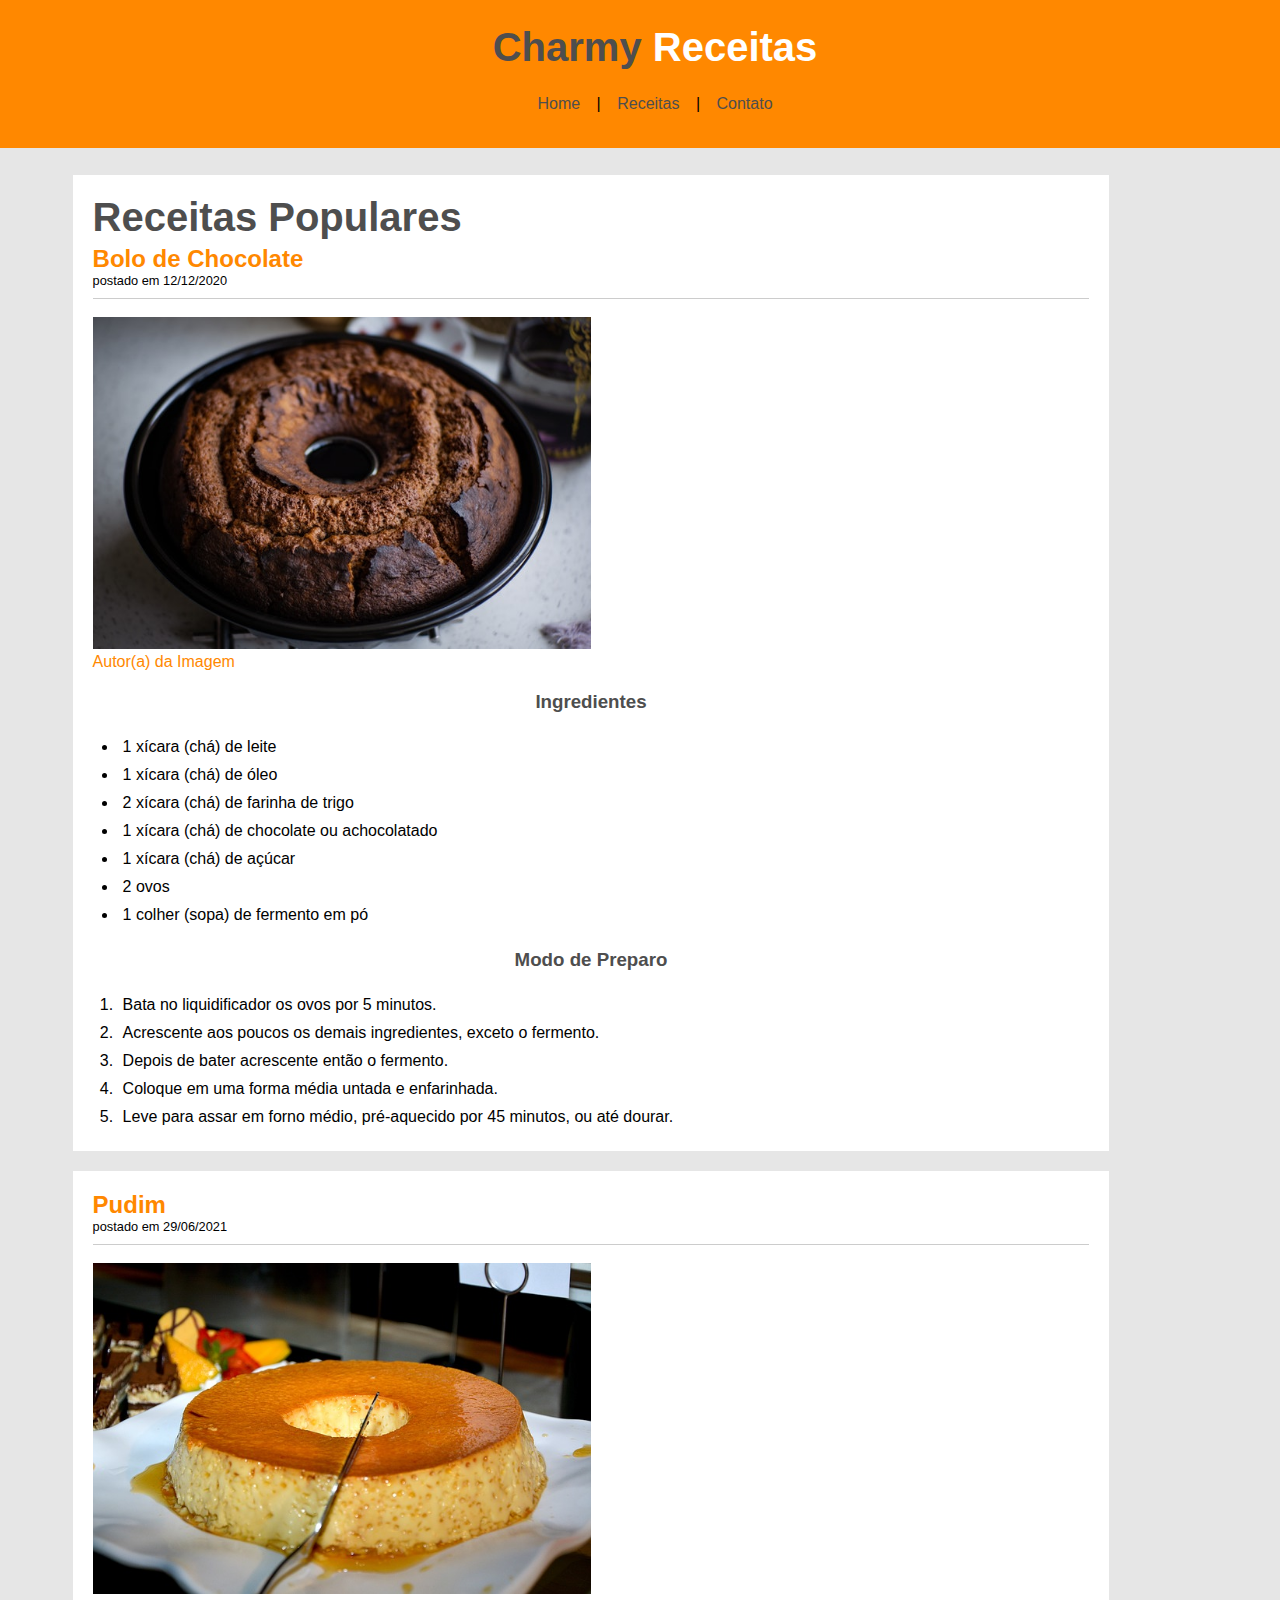
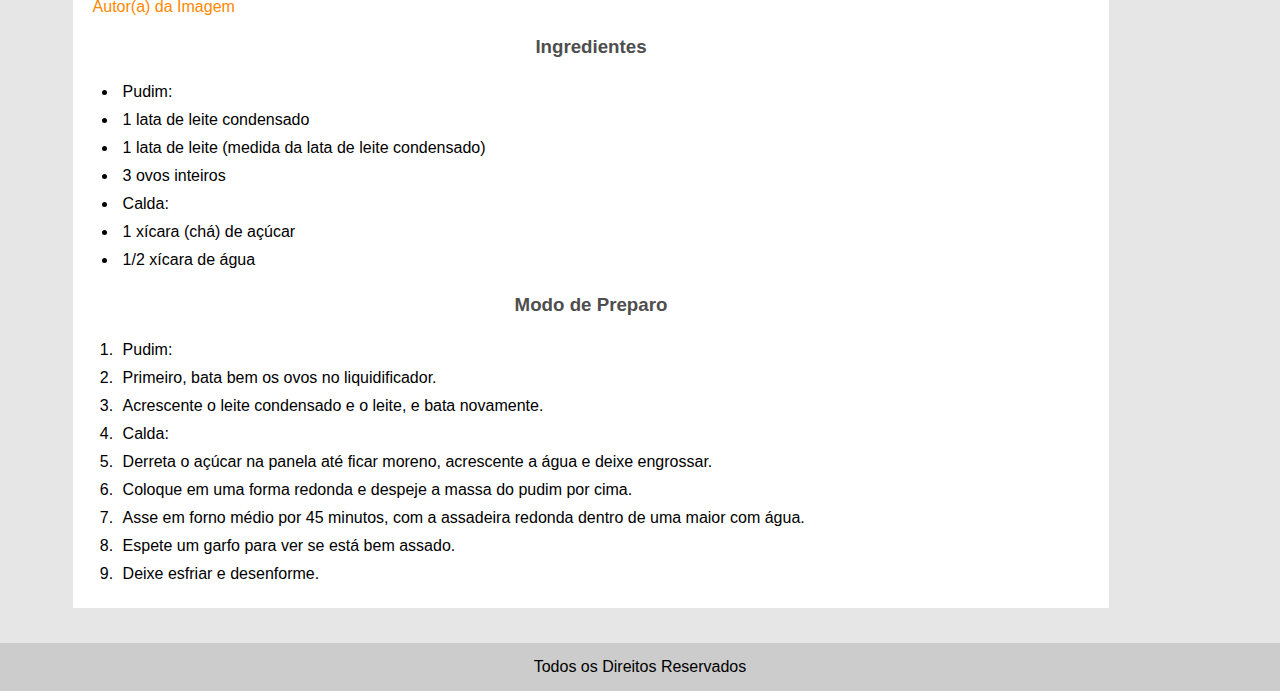
<file: index.html>
<!DOCTYPE html>
<html lang="pt-br">

<head>
    <meta charset="UTF-8">
    <meta http-equiv="X-UA-Compatible" content="IE=edge">
    <meta name="viewport" content="width=device-width, initial-scale=1.0">
    <title>Charmy-Receitas</title>
    <link rel="stylesheet" href="css/style.css">
</head>

<body>
    <header id="area-cabecalho">
        <div id="area-logo">
            <a href="index.html">
                <h1>Charmy <span class="branco">Receitas</span></h1>
            </a>
        </div>
        <!--//Fechamento area-logo-->

        <nav id="area-menu">
            <ul>
                <li type="none"><a href="index.html">Home</a> |</li>
                <li type="none"><a href="receitas.html">Receitas</a> |</li>
                <li type="none"><a href="contato.html">Contato</a></li>
            </ul>

        </nav>
        <!--//Fechamento area-menu-->

    </header>
    <!--//Fechamento area-cabecalho-->

    <div id="area-principal">
        <div id="area-postagens">
            <div class="postagem">
                <h1>Receitas Populares</h1>
                <h2>Bolo de Chocolate</h2>
                <span class="data-postagem">postado em 12/12/2020</span><br>
                <img src="imagens/pexels-onur-2957897.jpg">
                <figcaption><a href="https://www.pexels.com/pt-br/@onurccn" target="_blank">Autor(a) da Imagem</a>
                </figcaption>
                <h3>Ingredientes</h3>
                <ul>
                    <li>1 xícara (chá) de leite</li>
                    <li>1 xícara (chá) de óleo</li>
                    <li>2 xícara (chá) de farinha de trigo</li>
                    <li>1 xícara (chá) de chocolate ou achocolatado</li>
                    <li>1 xícara (chá) de açúcar</li>
                    <li>2 ovos</li>
                    <li>1 colher (sopa) de fermento em pó</li>
                </ul>

                <h3>Modo de Preparo</h3>
                <ol>
                    <li>Bata no liquidificador os ovos por 5 minutos.</li>
                    <li>Acrescente aos poucos os demais ingredientes, exceto o fermento.</li>
                    <li>Depois de bater acrescente então o fermento.</li>
                    <li>Coloque em uma forma média untada e enfarinhada.</li>
                    <li>Leve para assar em forno médio, pré-aquecido por 45 minutos, ou até dourar.</li>
                </ol>

            </div>
            <!--//Fechamento postagem-->
            <div class="postagem">
                <h2>Pudim</h2>
                <span class="data-postagem">postado em 29/06/2021</span><br>
                <img src="imagens/pudding-3629129_640.jpg">
                <figcaption><a href="https://pixabay.com/pt/users/viadireta-8660175/" target="_blank">Autor(a) da
                        Imagem</a></figcaption>
                <h3>Ingredientes</h3>
                <ul>
                    <li>Pudim:</li>
                    <li>1 lata de leite condensado</li>
                    <li>1 lata de leite (medida da lata de leite condensado)</li>
                    <li>3 ovos inteiros</li>
                    <li>Calda:</li>
                    <li>1 xícara (chá) de açúcar</li>
                    <li>1/2 xícara de água</li>
                </ul>

                <h3>Modo de Preparo</h3>
                <ol>
                    <li>Pudim:</li>
                    <li>Primeiro, bata bem os ovos no liquidificador.</li>
                    <li>Acrescente o leite condensado e o leite, e bata novamente.</li>
                    <li>Calda:</li>
                    <li>Derreta o açúcar na panela até ficar moreno, acrescente a água e deixe engrossar.</li>
                    <li>Coloque em uma forma redonda e despeje a massa do pudim por cima.</li>
                    <li>Asse em forno médio por 45 minutos, com a assadeira redonda dentro de uma maior com água.</li>
                    <li>Espete um garfo para ver se está bem assado.</li>
                    <li>Deixe esfriar e desenforme.</li>
                </ol>
            </div>
            <!--//Fechamento postagem-->

        </div>
        <!--//Fechamento area-postagens-->

    </div>
    <!--//Fechamento area-principal-->

    <footer id="area-rodape">
        Todos os Direitos Reservados
    </footer>
    <!--//Fechamento area-rodape-->

</body>

</html>
</file>
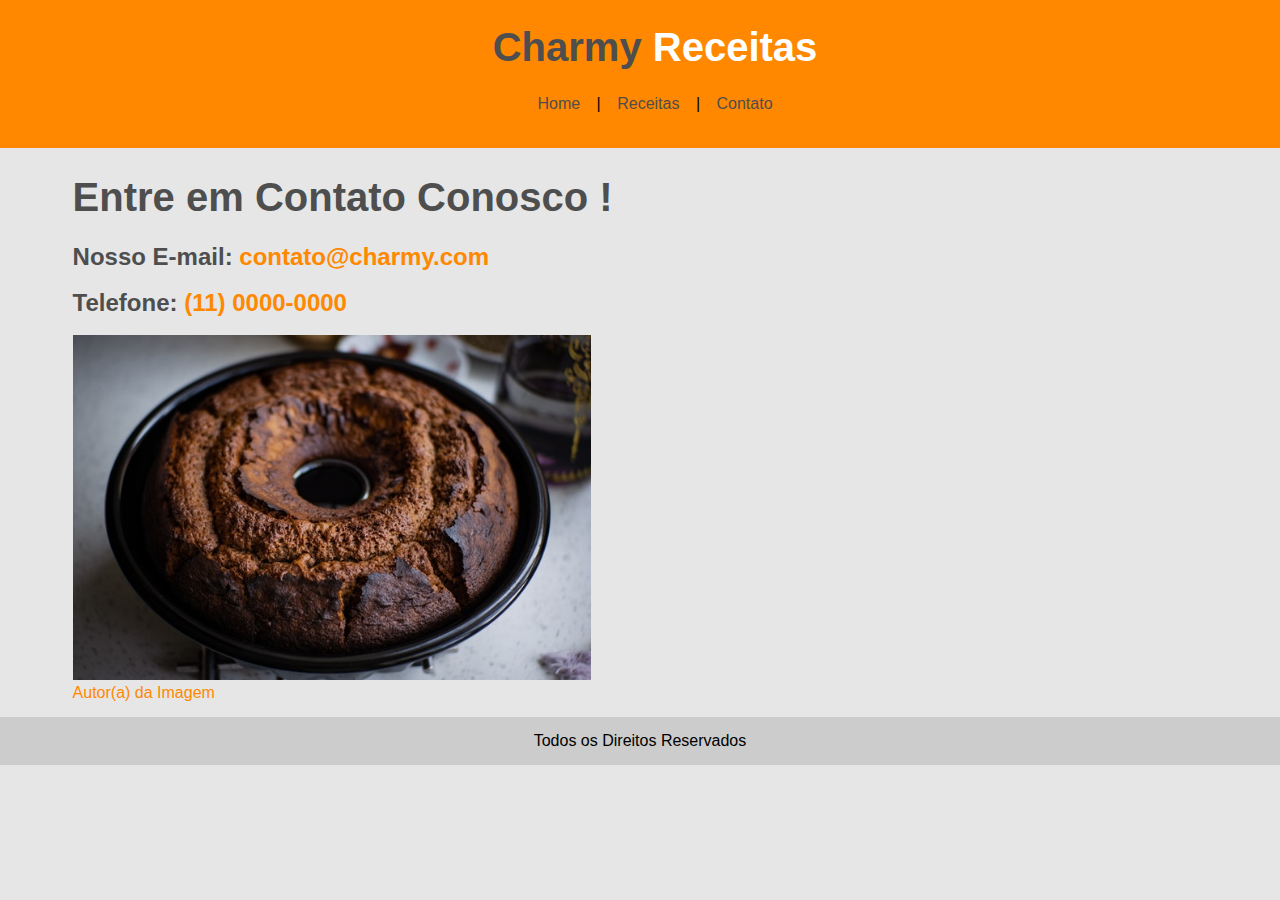
<file: contato.html>
<!DOCTYPE html>
<html lang="pt-br">

<head>
    <meta charset="UTF-8">
    <meta http-equiv="X-UA-Compatible" content="IE=edge">
    <meta name="viewport" content="width=device-width, initial-scale=1.0">
    <title>Charmy-Receitas</title>
    <link rel="stylesheet" href="css/style.css">
</head>

<body>
    <header id="area-cabecalho">
        <div id="area-logo">
            <a href="index.html">
                <h1>Charmy <span class="branco">Receitas</span></h1>
            </a>
        </div>
        <!--//Fechamento area-logo-->

        <nav id="area-menu">
            <ul>
                <li type="none"><a href="index.html">Home</a> |</li>
                <li type="none"><a href="receitas.html">Receitas</a> |</li>
                <li type="none"><a href="contato.html">Contato</a></li>
            </ul>

        </nav>
        <!--//Fechamento area-menu-->

    </header>
    <!--//Fechamento area-cabecalho-->

    <div id="area-principal">
        <div id="area-postagens">
            <h1>Entre em Contato Conosco !</h1><br>
            <h2><span style="color: #4e4e4e;">Nosso E-mail:</span> contato@charmy.com</h2><br>
            <h2><span style="color: #4e4e4e;">Telefone:</span> (11) 0000-0000</h2><br>
            <img src="imagens/pexels-onur-2957897.jpg">
            <figcaption><a href="https://www.pexels.com/pt-br/@onurccn" target="_blank">Autor(a) da Imagem</a>
            </figcaption>
        </div>
        <!--//Fechamento area-postagens-->

    </div>
    <!--//Fechamento area-principal-->

    <footer id="area-rodape">
        Todos os Direitos Reservados
    </footer>
    <!--//Fechamento area-rodape-->

</body>

</html>
</file>
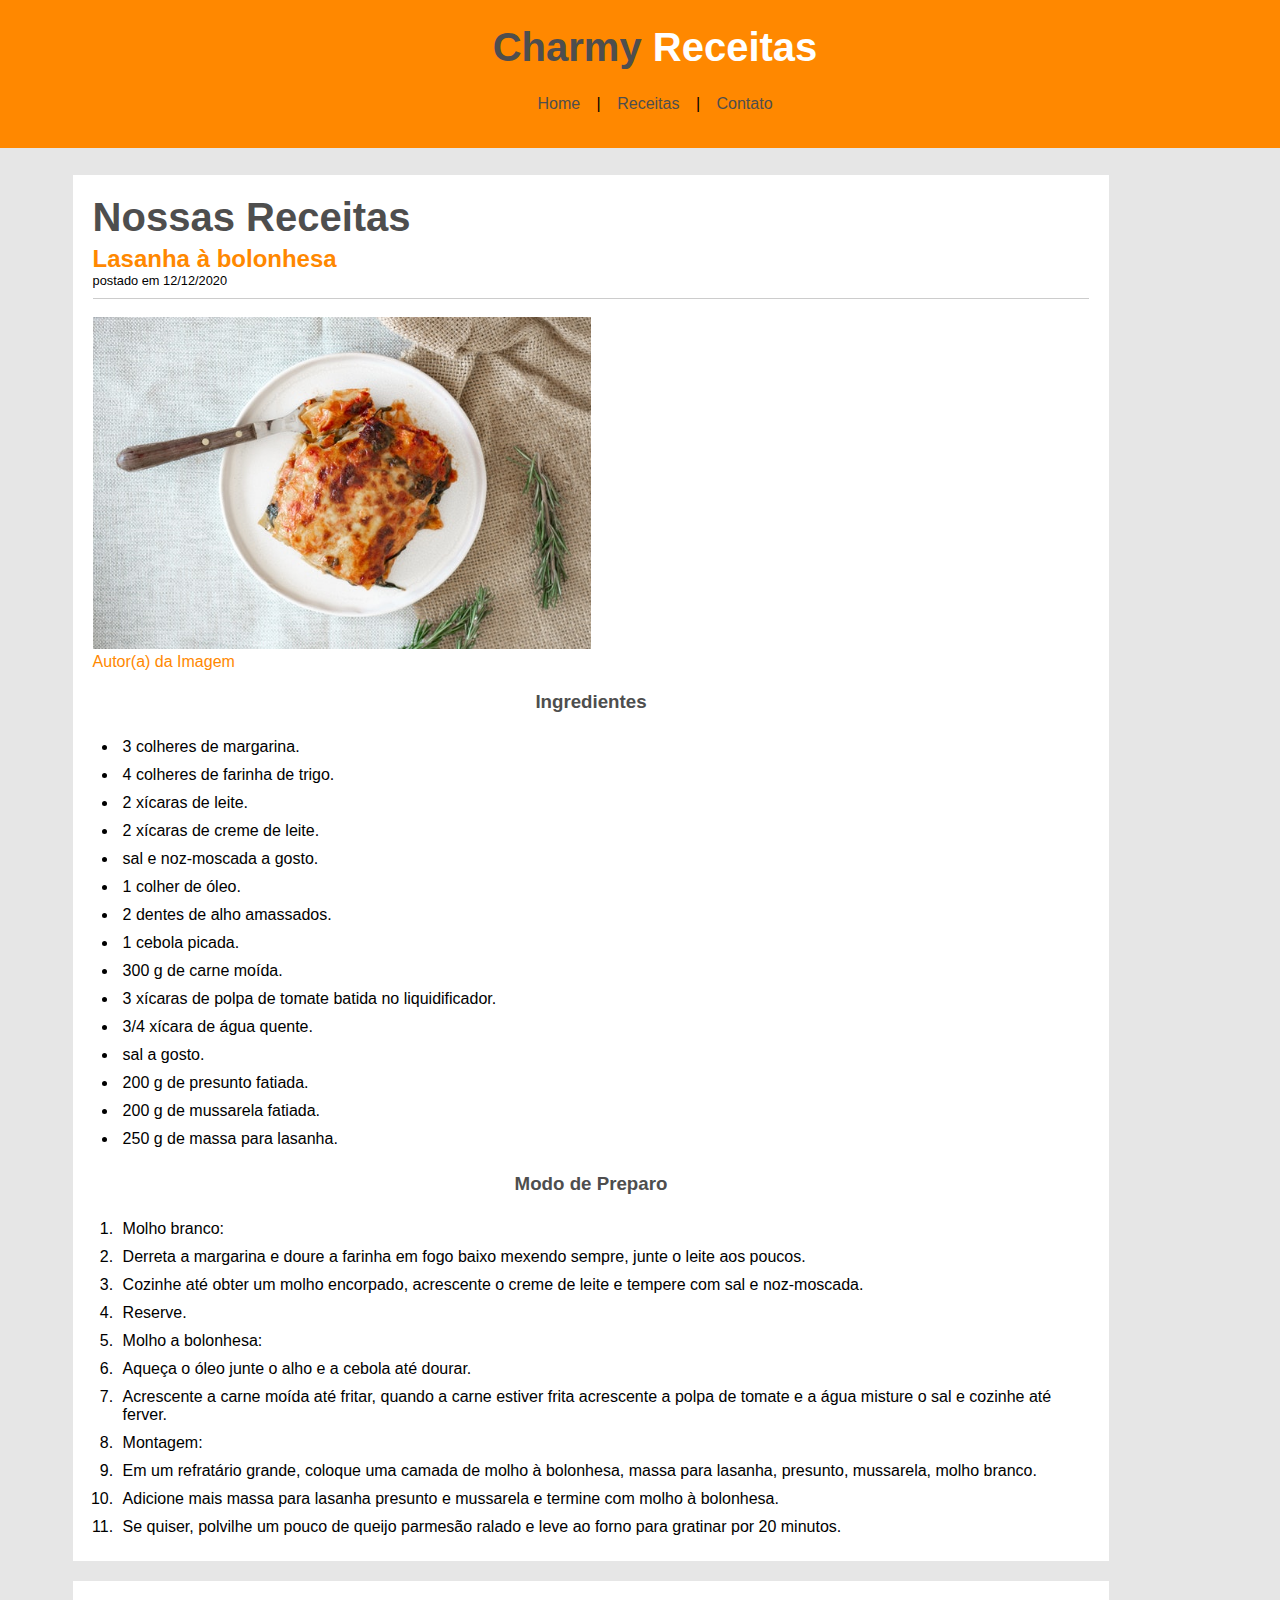
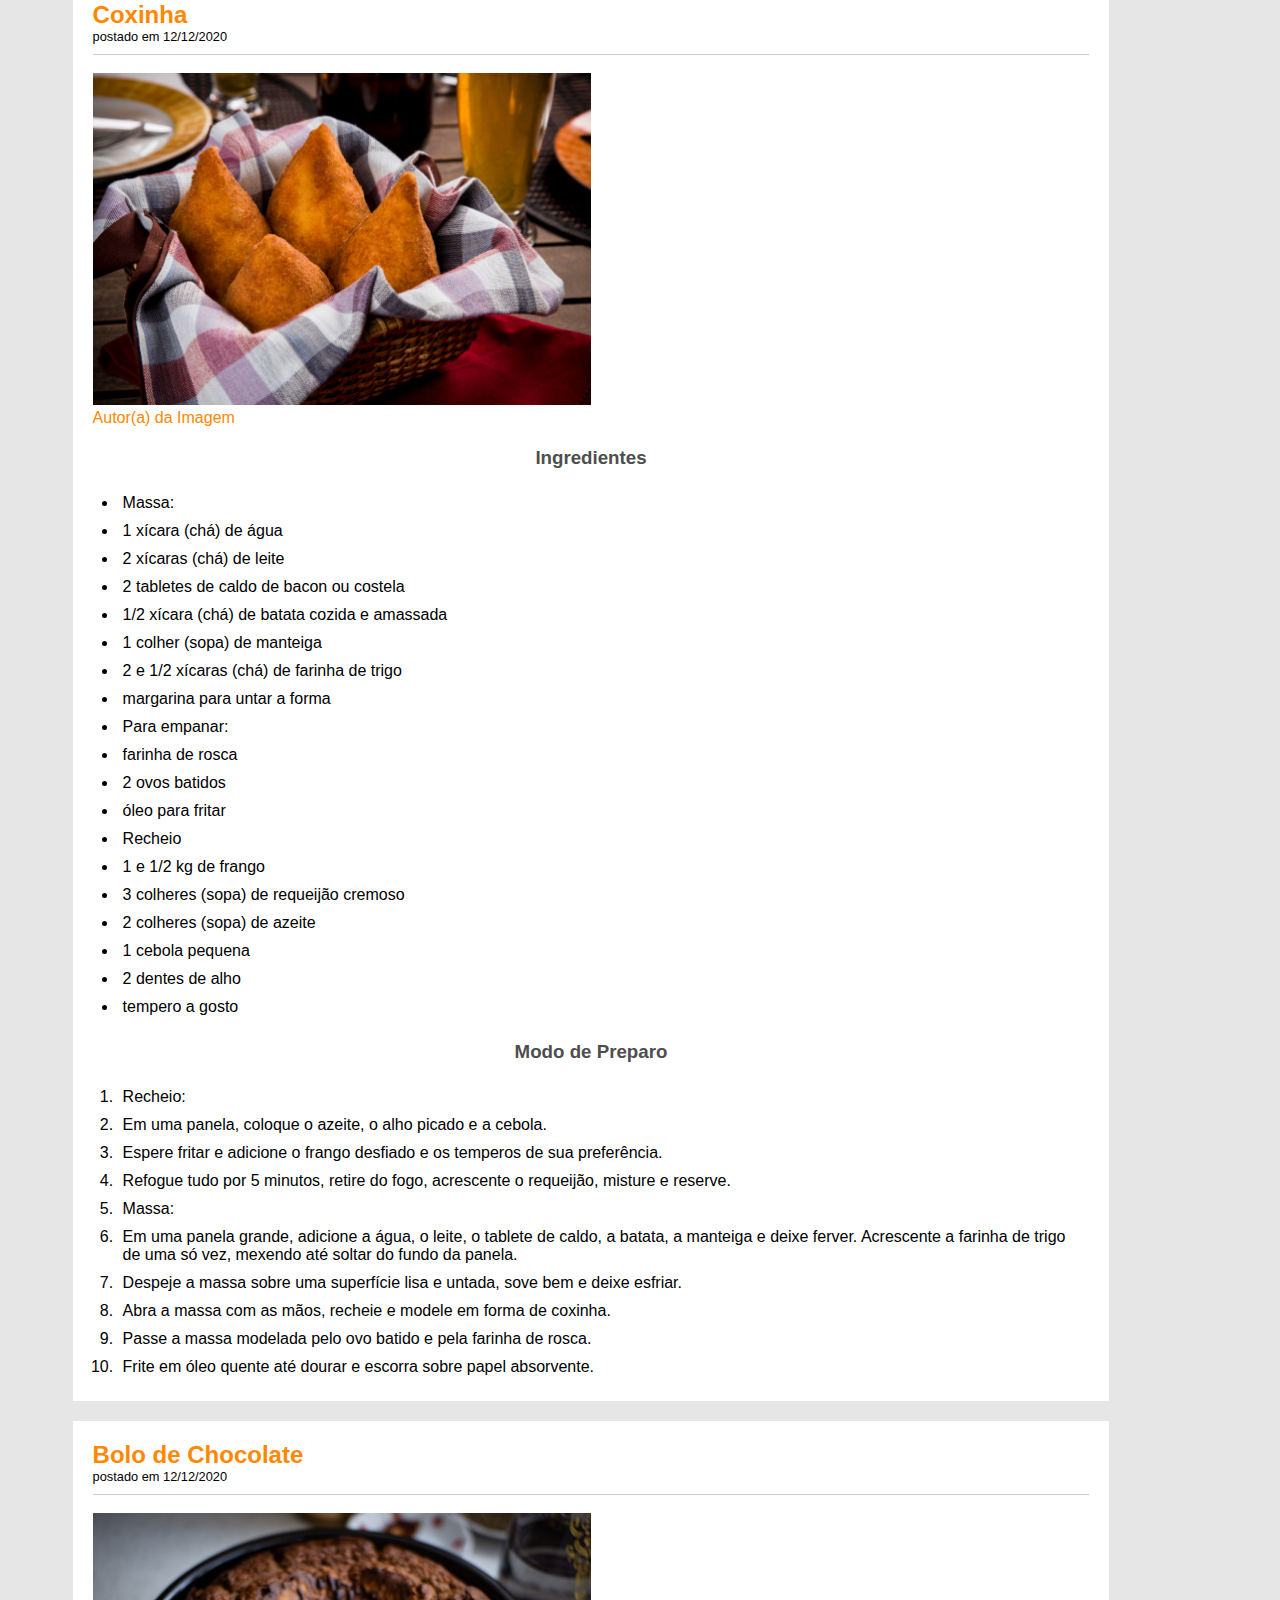
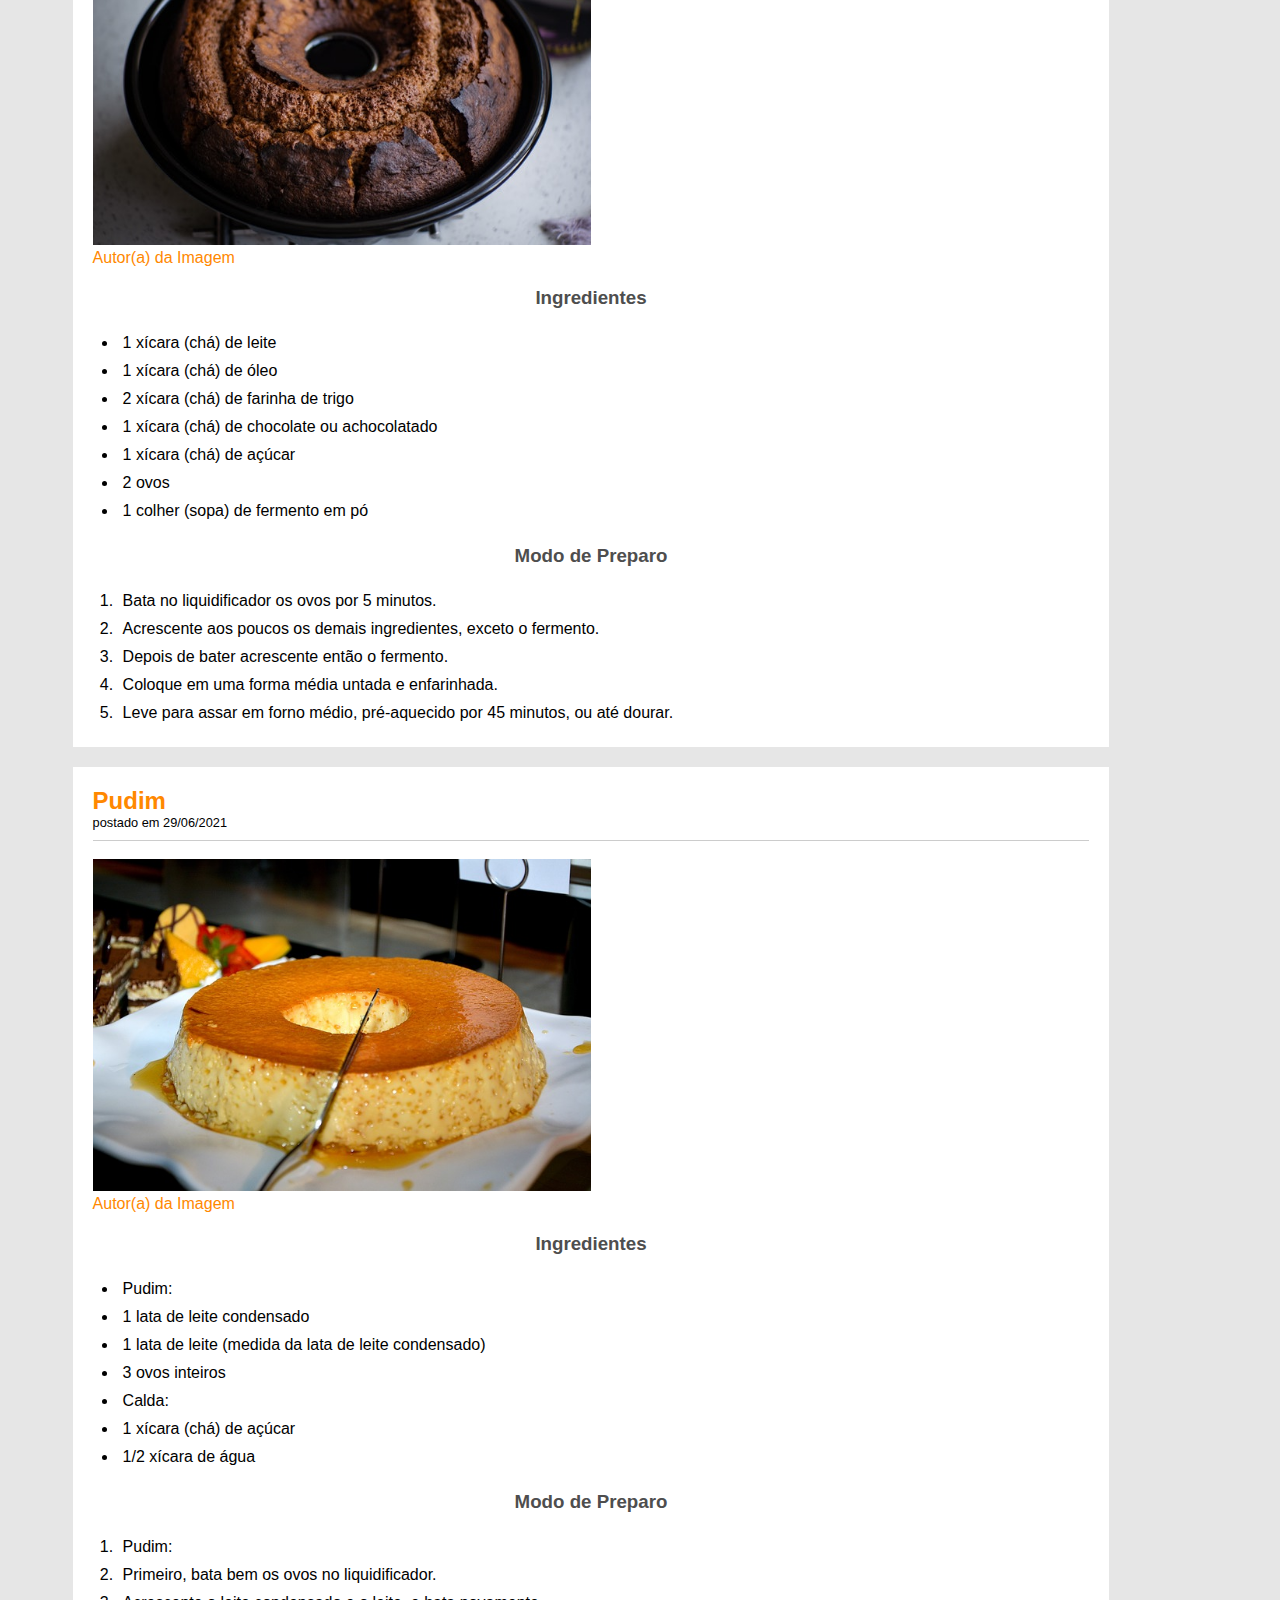
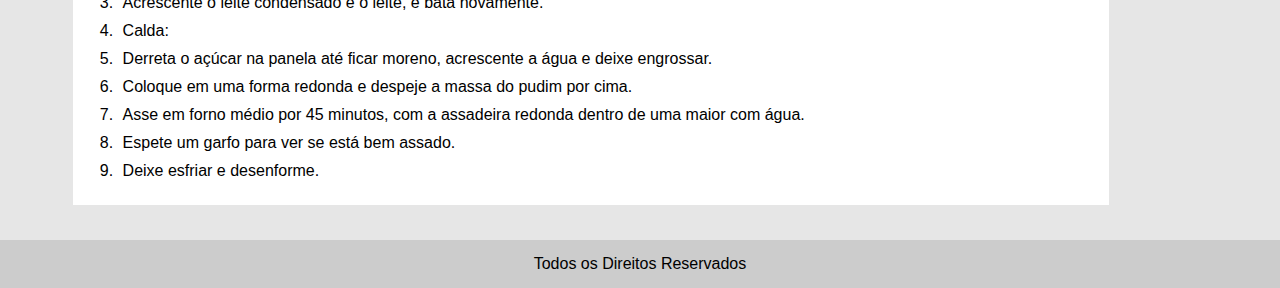
<file: receitas.html>
<!DOCTYPE html>
<html lang="pt-br">

<head>
    <meta charset="UTF-8">
    <meta http-equiv="X-UA-Compatible" content="IE=edge">
    <meta name="viewport" content="width=device-width, initial-scale=1.0">
    <title>Charmy-Receitas</title>
    <link rel="stylesheet" href="css/style.css">
</head>

<body>
    <header id="area-cabecalho">
        <div id="area-logo">
            <a href="index.html">
                <h1>Charmy <span class="branco">Receitas</span></h1>
            </a>
        </div>
        <!--//Fechamento area-logo-->

        <nav id="area-menu">
            <ul>
                <li type="none"><a href="index.html">Home</a> |</li>
                <li type="none"><a href="receitas.html">Receitas</a> |</li>
                <li type="none"><a href="contato.html">Contato</a></li>
            </ul>

        </nav>
        <!--//Fechamento area-menu-->

    </header>
    <!--//Fechamento area-cabecalho-->

    <div id="area-principal">
        <div id="area-postagens">
            <div class="postagem">
                <h1>Nossas Receitas</h1>
                <h2>Lasanha à bolonhesa</h2>
                <span class="data-postagem">postado em 12/12/2020</span><br>
                <img src="imagens/pexels-anna-guerrero-4079520.jpg">
                <figcaption><a href="https://www.pexels.com/pt-br/@anna-guerrero-788383" target="_blank">Autor(a) da
                        Imagem</a></figcaption>
                <h3>Ingredientes</h3>
                <ul>
                    <li>3 colheres de margarina.</li>
                    <li>4 colheres de farinha de trigo.</li>
                    <li>2 xícaras de leite.</li>
                    <li>2 xícaras de creme de leite.</li>
                    <li>sal e noz-moscada a gosto.</li>
                    <li>1 colher de óleo.</li>
                    <li>2 dentes de alho amassados.</li>
                    <li>1 cebola picada.</li>
                    <li>300 g de carne moída.</li>
                    <li>3 xícaras de polpa de tomate batida no liquidificador.</li>
                    <li>3/4 xícara de água quente.</li>
                    <li>sal a gosto.</li>
                    <li>200 g de presunto fatiada.</li>
                    <li>200 g de mussarela fatiada.</li>
                    <li>250 g de massa para lasanha.</li>
                </ul>

                <h3>Modo de Preparo</h3>
                <ol>
                    <li>Molho branco:</li>
                    <li>Derreta a margarina e doure a farinha em fogo baixo mexendo sempre, junte o leite aos poucos.
                    </li>
                    <li>Cozinhe até obter um molho encorpado, acrescente o creme de leite e tempere com sal e
                        noz-moscada.</li>
                    <li>Reserve.</li>
                    <li>Molho a bolonhesa:</li>
                    <li>Aqueça o óleo junte o alho e a cebola até dourar.</li>
                    <li>Acrescente a carne moída até fritar, quando a carne estiver frita acrescente a polpa de tomate e
                        a água misture o sal e cozinhe até ferver.</li>
                    <li>Montagem:</li>
                    <li>Em um refratário grande, coloque uma camada de molho à bolonhesa, massa para lasanha, presunto,
                        mussarela, molho branco.</li>
                    <li>Adicione mais massa para lasanha presunto e mussarela e termine com molho à bolonhesa.</li>
                    <li>Se quiser, polvilhe um pouco de queijo parmesão ralado e leve ao forno para gratinar por 20
                        minutos.</li>
                </ol>

            </div>
            <!--//Fechamento postagem-->
            <div class="postagem">
                <h2>Coxinha</h2>
                <span class="data-postagem">postado em 12/12/2020</span><br>
                <img src="imagens/coxinha-a-brazilian-snack-with-a-bar-in-the-space.jpg">
                <figcaption><a href="https://br.freepik.com/betochagas" target="_blank">Autor(a) da Imagem</a>
                </figcaption>
                <h3>Ingredientes</h3>
                <ul>
                    <li>Massa:</li>
                    <li>1 xícara (chá) de água</li>
                    <li>2 xícaras (chá) de leite</li>
                    <li>2 tabletes de caldo de bacon ou costela</li>
                    <li>1/2 xícara (chá) de batata cozida e amassada</li>
                    <li>1 colher (sopa) de manteiga</li>
                    <li>2 e 1/2 xícaras (chá) de farinha de trigo</li>
                    <li>margarina para untar a forma</li>
                    <li>Para empanar:</li>
                    <li>farinha de rosca</li>
                    <li>2 ovos batidos</li>
                    <li>óleo para fritar</li>
                    <li>Recheio</li>
                    <li>1 e 1/2 kg de frango</li>
                    <li>3 colheres (sopa) de requeijão cremoso</li>
                    <li>2 colheres (sopa) de azeite</li>
                    <li>1 cebola pequena</li>
                    <li>2 dentes de alho</li>
                    <li>tempero a gosto</li>
                </ul>

                <h3>Modo de Preparo</h3>
                <ol>
                    <li>Recheio:</li>
                    <li>Em uma panela, coloque o azeite, o alho picado e a cebola.</li>
                    <li>Espere fritar e adicione o frango desfiado e os temperos de sua preferência.</li>
                    <li>Refogue tudo por 5 minutos, retire do fogo, acrescente o requeijão, misture e reserve.</li>
                    <li>Massa:</li>
                    <li>Em uma panela grande, adicione a água, o leite, o tablete de caldo, a batata, a manteiga e deixe
                        ferver. Acrescente a farinha de trigo de uma só vez, mexendo até soltar do fundo da panela.</li>
                    <li>Despeje a massa sobre uma superfície lisa e untada, sove bem e deixe esfriar.</li>
                    <li>Abra a massa com as mãos, recheie e modele em forma de coxinha.</li>
                    <li>Passe a massa modelada pelo ovo batido e pela farinha de rosca.</li>
                    <li>Frite em óleo quente até dourar e escorra sobre papel absorvente.</li>
                </ol>

            </div>
            <!--//Fechamento postagem-->
            <div class="postagem">
                <h2>Bolo de Chocolate</h2>
                <span class="data-postagem">postado em 12/12/2020</span><br>
                <img src="imagens/pexels-onur-2957897.jpg">
                <figcaption><a href="https://www.pexels.com/pt-br/@onurccn" target="_blank">Autor(a) da Imagem</a>
                </figcaption>
                <h3>Ingredientes</h3>
                <ul>
                    <li>1 xícara (chá) de leite</li>
                    <li>1 xícara (chá) de óleo</li>
                    <li>2 xícara (chá) de farinha de trigo</li>
                    <li>1 xícara (chá) de chocolate ou achocolatado</li>
                    <li>1 xícara (chá) de açúcar</li>
                    <li>2 ovos</li>
                    <li>1 colher (sopa) de fermento em pó</li>
                </ul>

                <h3>Modo de Preparo</h3>
                <ol>
                    <li>Bata no liquidificador os ovos por 5 minutos.</li>
                    <li>Acrescente aos poucos os demais ingredientes, exceto o fermento.</li>
                    <li>Depois de bater acrescente então o fermento.</li>
                    <li>Coloque em uma forma média untada e enfarinhada.</li>
                    <li>Leve para assar em forno médio, pré-aquecido por 45 minutos, ou até dourar.</li>
                </ol>

            </div>
            <!--//Fechamento postagem-->
            <div class="postagem">
                <h2>Pudim</h2>
                <span class="data-postagem">postado em 29/06/2021</span><br>
                <img src="imagens/pudding-3629129_640.jpg">
                <figcaption><a href="https://pixabay.com/pt/users/viadireta-8660175/" target="_blank">Autor(a) da
                        Imagem</a></figcaption>
                <h3>Ingredientes</h3>
                <ul>
                    <li>Pudim:</li>
                    <li>1 lata de leite condensado</li>
                    <li>1 lata de leite (medida da lata de leite condensado)</li>
                    <li>3 ovos inteiros</li>
                    <li>Calda:</li>
                    <li>1 xícara (chá) de açúcar</li>
                    <li>1/2 xícara de água</li>
                </ul>

                <h3>Modo de Preparo</h3>
                <ol>
                    <li>Pudim:</li>
                    <li>Primeiro, bata bem os ovos no liquidificador.</li>
                    <li>Acrescente o leite condensado e o leite, e bata novamente.</li>
                    <li>Calda:</li>
                    <li>Derreta o açúcar na panela até ficar moreno, acrescente a água e deixe engrossar.</li>
                    <li>Coloque em uma forma redonda e despeje a massa do pudim por cima.</li>
                    <li>Asse em forno médio por 45 minutos, com a assadeira redonda dentro de uma maior com água.</li>
                    <li>Espete um garfo para ver se está bem assado.</li>
                    <li>Deixe esfriar e desenforme.</li>
                </ol>
            </div>
            <!--//Fechamento postagem-->

        </div>
        <!--//Fechamento area-postagens-->



    </div>
    <!--//Fechamento area-principal-->

    <div id="area-rodape">
        Todos os Direitos Reservados
    </div>
    <!--//Fechamento area-rodape-->

</body>

</html>
</file>
<file: css/style.css>
/*
**** Limpar formatações padrão ****
*/

*{
    margin: 0px;
    padding: 0px;
}

body{       
    font-size: 1em;
    font-family: Arial, Helvetica, sans-serif;
    background-color: #e6e6e6;
    scroll-behavior: smooth;
}

/*
**** Layout ****
*/

#area-cabecalho{
    background-color: #FF8800;    
    padding: 15px;
    text-align: center;
    position: fixed;
    width: 100%;
    margin-top: 0px !important;             
    margin-bottom: 10px;
    z-index: 1;             
}

#area-logo, #area-menu{
    padding: 10px;
}

#area-principal{
    position: relative;
    top: 160px;                      
    width: 90%;       
    padding: 15px;
    z-index: 0;       
}

#area-postagens{              
    width: 90%;    
    margin: 0 auto;
}

#area-rodape{
    position: relative;
    bottom: -160px;                     
    width: auto;    
    text-align: center;    
    padding: 15px;
    background-color: #CCC;    
}

.postagem{    
    padding: 20px;
    background-color: white;
    margin-bottom: 20px;
}

/*
**** Formatação do menu ****
*/

#area-menu li{
    display: inline-block;
    padding-top: 5px;
    padding-bottom: 10px;
}

a{
    text-decoration: none;     
}

#area-menu a:link, #area-menu a:visited{
    color: #4e4e4e;
    padding: 8px 12px;    
}

#area-menu a:hover{
    color: white;
    background-color: #C66300;
    text-decoration: none;  
}

/*
**** Formatações em geral ****
*/

img{
    width: 50%;
}

a:link, a:visited{
    color: #FF8800;    
}

a:hover{
    color: #C66300;
}

a h1{
    color: #4e4e4e;
    font-size: 2.5em;
    display: inline;
}

h1{
    color: #4e4e4e;
    font-size: 2.5em;
    margin-bottom: 5px;
}

h2{
    color: #FF8800;
}

h3{
    text-align: center;
    padding: 10px;
    margin: 10px;
    color: #4e4e4e;              
}

.data-postagem{
    font-size: 0.8em;
    border-bottom: 1px solid #CCC;    
    padding-bottom: 10px;    
    display: block;
}

.branco{
    color: white;
}

.postagem li{
    margin-left: 25px;
    padding: 5px;
}
</file>
